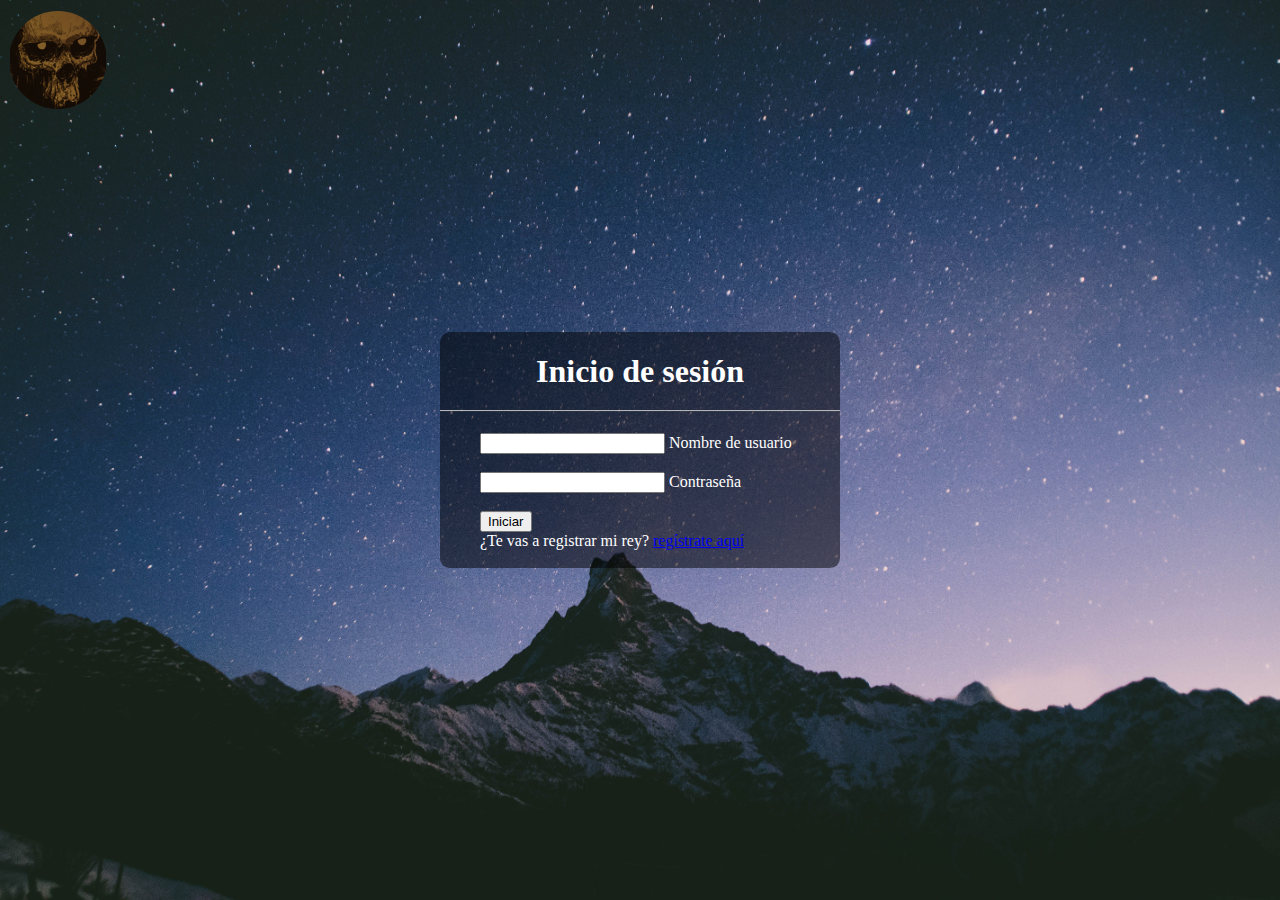
<file: inicioDEsesion.html>
<!DOCTYPE html>
<html lang="en">
<head>
  <meta charset="UTF-8">
  <meta name="viewport" content="width=device-width, initial-scale=1.0">
  <title>Rurukuna | Inicio de sesión</title>
  <link rel="stylesheet" href="inicioDEsesion.css">
  <!-- link javascript file -->
  <script src="main.js"></script>
  <!--fin de script de javascript-->
</head>
<body> 

  <header class="cabeza">
    <a href="index.html" class="logo">
     <img src="calaberaxd.png" alt="logo de la pagina" class="logo-img">
    </a>


</header>

  <div class="formulario">
    <h1>Inicio de sesión</h1>
    <form method="post">
      <div>
        <input type="text" required>
        <label>Nombre de usuario</label>
      </div>
      <br>
      <div class="contraseña">
        <input type="password" required>
        <label>Contraseña</label>
      </div>
      <br>
      <input type="submit" value="Iniciar" class="botoniniciar">
      <div class="registrarse">
        ¿Te vas a registrar mi rey? <a href="registro_sesion.html">regístrate aquí</a>
      </div>
      <br> 
    </form>
  </div>


  </div> 
</body>
</html>
</file>
<file: inicioDEsesion.css>
body{
    background-image: url('fondogalaxia.jpg');
    background-size: cover; /* Ajusta el tamaño de la imagen para cubrir todo el fondo */
    background-position: center; /* Centra la imagen en el fondo */
    background-repeat: no-repeat; /* Evita que la imagen se repita */
    height: 100vh; /* Establece la altura del cuerpo al 100% del viewport */
    margin: 0; /* Elimina el margen predeterminado del cuerpo */
    display: flex;
    flex-direction: column;
    align-items: center;
    justify-content: center;
}

.formulario{
    position: absolute;
    top: 50%;
    left: 50%;
    transform: translate(-50%, -50%);
    width: 400px;
    background: rgb(0, 0, 0, 0.5);
    border-radius: 10px;

}

.formulario h1{
    text-align: center;
    padding: 0 0 20px 0;
    border-bottom: 1px solid silver;

}

.formulario form{
    padding: 0 40px;
    box-sizing: border-box;
}

form .username{
    position: relative;
    border-bottom: 2px solid ;
}

h1{
    color: white;
    font-family: cursive;
}

label{
    color: white;
}

div{
    color: white;
}


.logo img{
    height: 100px;
    margin-right: 20px;
    clip-path: circle(50% at 50% 50%);
}    
 
.logo{
    position: absolute;
    display: center;
    align-items: center;
    top: 10px; /* Ajusta la distancia desde la parte superior según sea necesario */
    left: 10px; /* Ajusta la distancia desde la izquierda según sea necesario */
    max-width: 100px; /* Ajusta el ancho máximo de la imagen según sea necesario */
    height: auto; /* Mantiene la proporción de la imagen */
}
</file>
